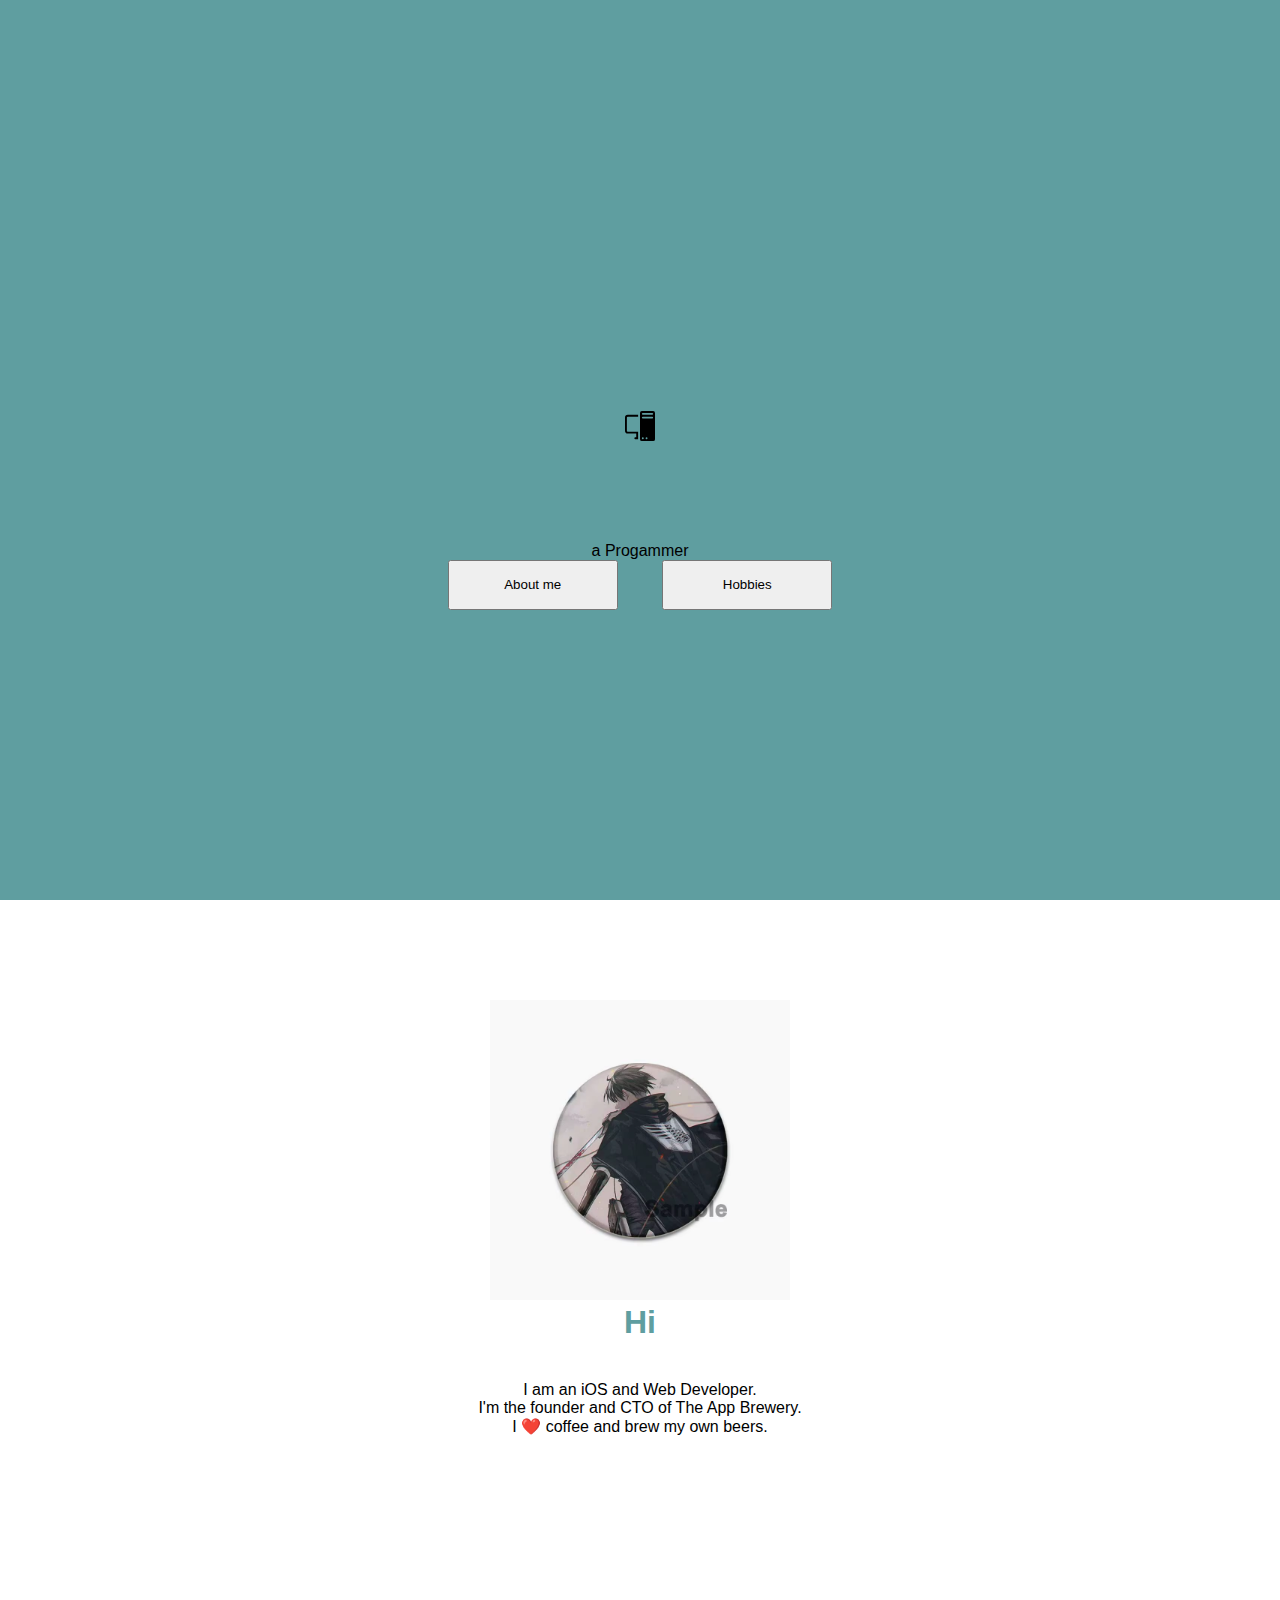
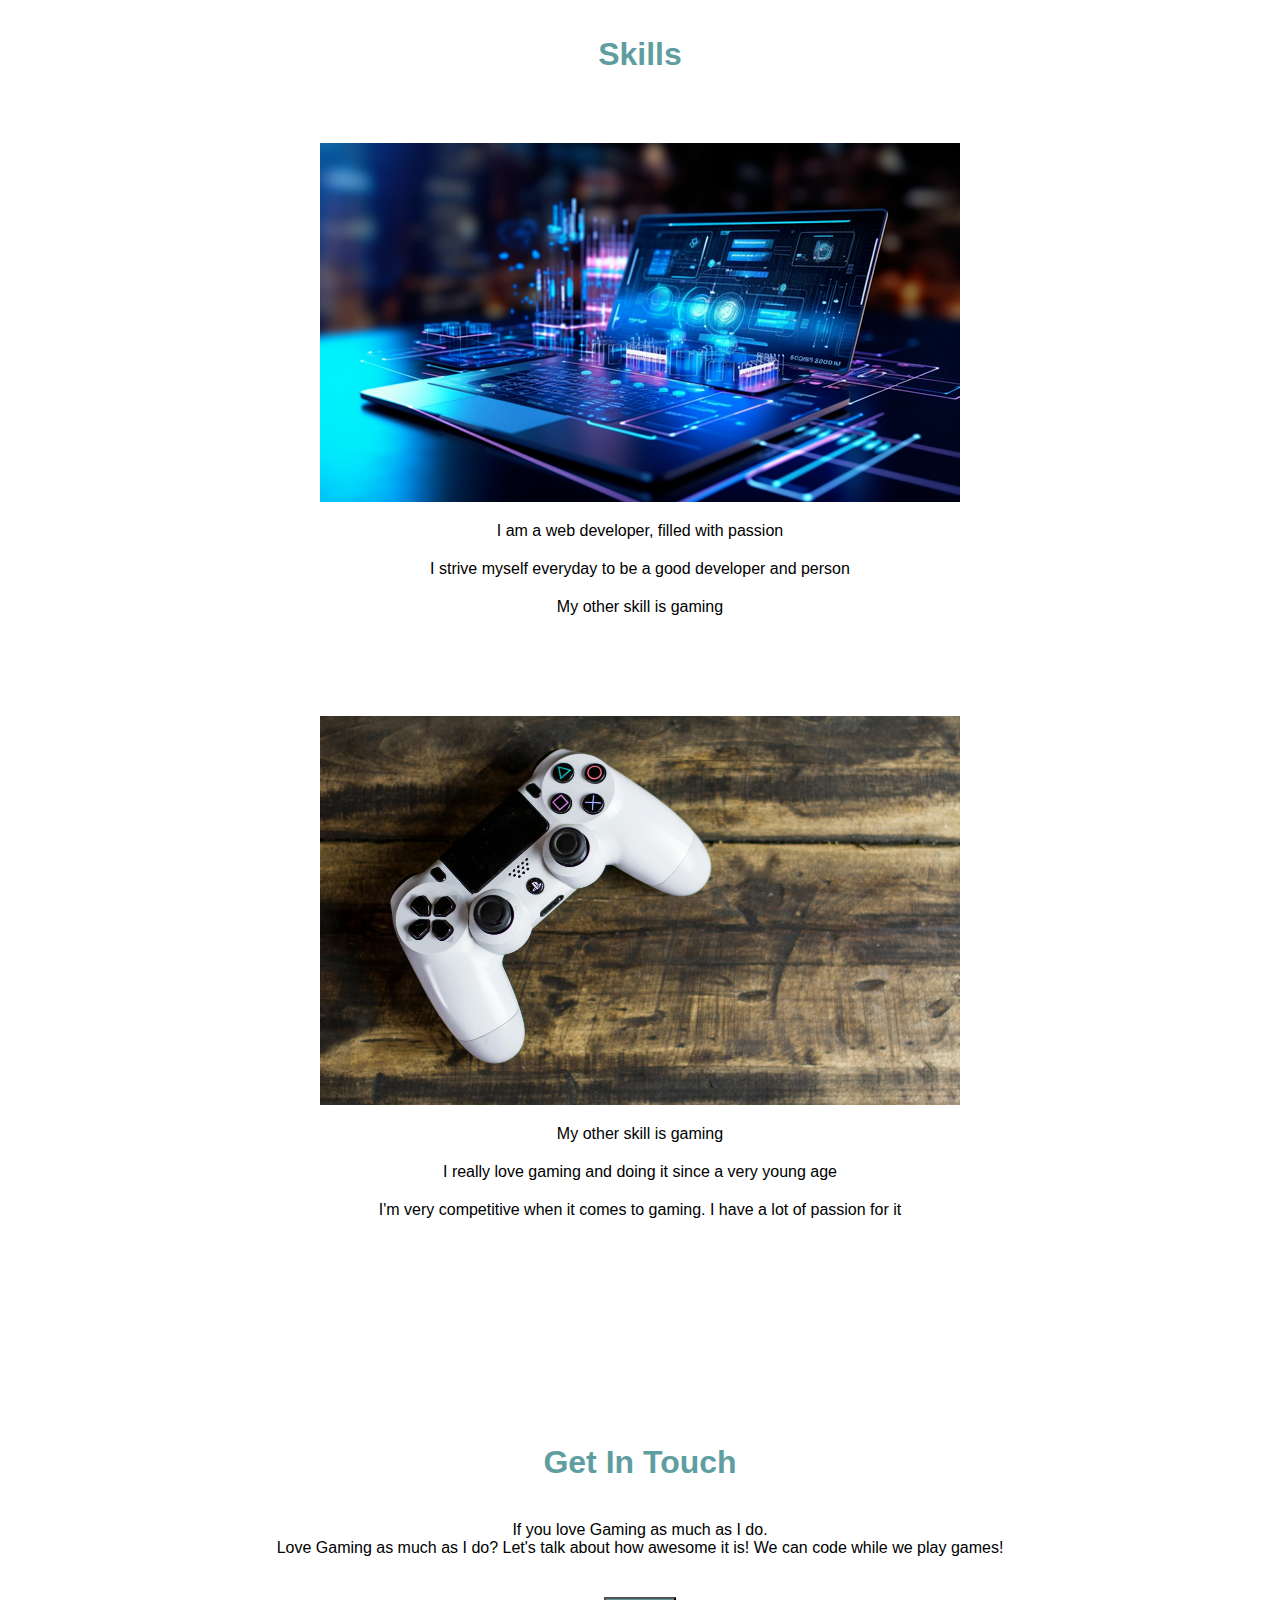
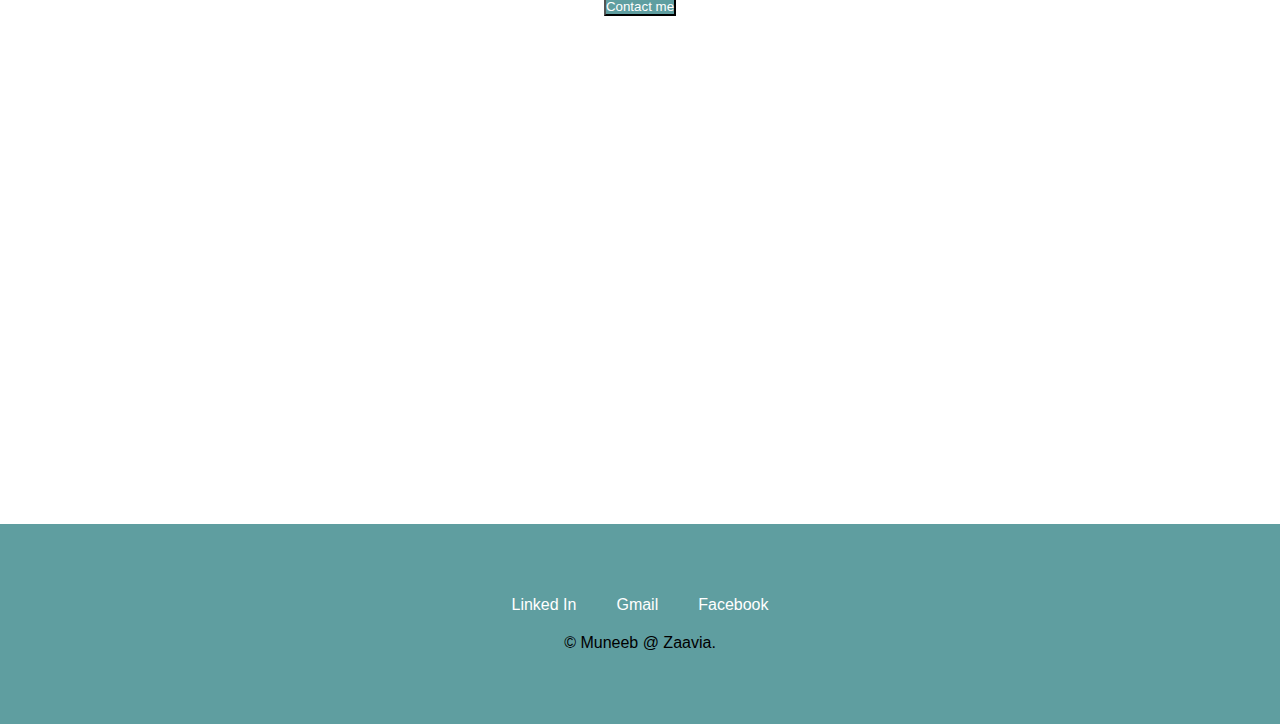
<file: index.html>
<!DOCTYPE html>
<html lang="en">
    <head>
     <meta charset="UTF-8">
     <meta name="viewport" content="width=device-width, initial-scale=1.0">
     <title>Capstone Project</title>
     <link href="https://cdn.jsdelivr.net/npm/bootstrap@5.3.0-alpha3/dist/css/bootstrap.min.css" rel="stylesheet"
     integrity="sha384-KK94CHFLLe+nY2dmCWGMq91rCGa5gtU4mk92HdvYe+M/SXH301p5ILy+dN9+nJOZ" crossorigin="anonymous">
     <link rel="stylesheet" href="./style.css">
    </head>
    <body onload="alert('Welcome')">
      <section>
        <div class="px-4 py-5 my-5 text-center">
          <div class="first-div">
            <svg xmlns="http://www.w3.org/2000/svg" width="50" height="50" fill="currentColor" class="bi bi-pc-display" viewBox="0 0 16 16">
              <path d="M8 1a1 1 0 0 1 1-1h6a1 1 0 0 1 1 1v14a1 1 0 0 1-1 1H9a1 1 0 0 1-1-1zm1 13.5a.5.5 0 1 0 1 0 .5.5 0 0 0-1 0m2 0a.5.5 0 1 0 1 0 .5.5 0 0 0-1 0M9.5 1a.5.5 0 0 0 0 1h5a.5.5 0 0 0 0-1zM9 3.5a.5.5 0 0 0 .5.5h5a.5.5 0 0 0 0-1h-5a.5.5 0 0 0-.5.5M1.5 2A1.5 1.5 0 0 0 0 3.5v7A1.5 1.5 0 0 0 1.5 12H6v2h-.5a.5.5 0 0 0 0 1H7v-4H1.5a.5.5 0 0 1-.5-.5v-7a.5.5 0 0 1 .5-.5H7V2z"/>
            </svg>
           <h1 class="display-5 fw-bold text-body-emphasis">I'm Muneeb</h1>
            <div class="col-lg-6 mx-auto">
             <p class="lead mb-4">a Progammer</p>
              <div class="d-grid gap-2 d-sm-flex justify-content-sm-center">
               <a href="./aboutme.html"><button type="button" class="btn btn-primary btn-lg px-4 gap-3">About me</button></a>
               <a href="./hobbies.html"><button type="button" class="btn btn-primary btn-lg px-4">Hobbies</button></a>
              </div>
            </div>
          </div>
        </div>
      </section>
      <section>
        <div class="third-div">
          <div class="second-div">
           <img class="img1" src="./Sabaa72e1e2da4e3db7ca7e8ad6ee0729Z.avif">
          </div>
          <div class="fourth-div">
            <h1>Hi</h1>
            <p>I am an iOS and Web Developer.</p>
            <p>I'm the founder and CTO of The App Brewery.</p>
            <p>I ❤️ coffee and brew my own beers.</p>
          </div>
        </div>
      </section>
      <section>
        <div class="fifth-div">
          <h1>Skills</h1>
          <div class="sixth-div">
            <img class="img2" src="./pngtree-illustration-of-a-3d-render-showcasing-a-concept-of-web-ui-image_13584942.png">
            <div class="seventh-div">
              <p class="para">I am a web developer, filled with passion</p>
              <p class="para">I strive myself everyday to be a good developer and person</p>
              <p class="para">My other skill is gaming</p>
            </div>
          </div>
          <div class="eighth-div">
            <img class="img3" src="./pexels-pixabay-275033.jpg">
            <div class="ninth-div">
              <p class="para">My other skill is gaming</p>
              <p class="para">I really love gaming and doing it since a very young age</p>
              <p class="para">I'm very competitive when it comes to gaming. I have a lot of passion for it</p>
            </div>      
          </div>
        </div>        
      </section>
      <section>
        <div class="tenth-div">
          <div class="eleventh-div">
            <h1>Get In Touch</h1>
            <p class="p3">If you love Gaming as much as I do.</p>
            <p class="p2">Love Gaming as much as I do? Let's talk about how awesome it is! We can code while we play games!</p>
            <a href="./contactme.html"><button type="button" class="btn btn-secondary">Contact me</button></a>
          </div>
          <div class="bottom-container">
            <a href="https://pk.linkedin.com/">Linked In</a><a href="https://accounts.google.com/">Gmail</a><a href="https://www.facebook.com/">Facebook</a>   
            <p class="copyright">© Muneeb @ Zaavia.</p>
          </div>
        </div>
      </section>
  
    </body>
</html>
</file>
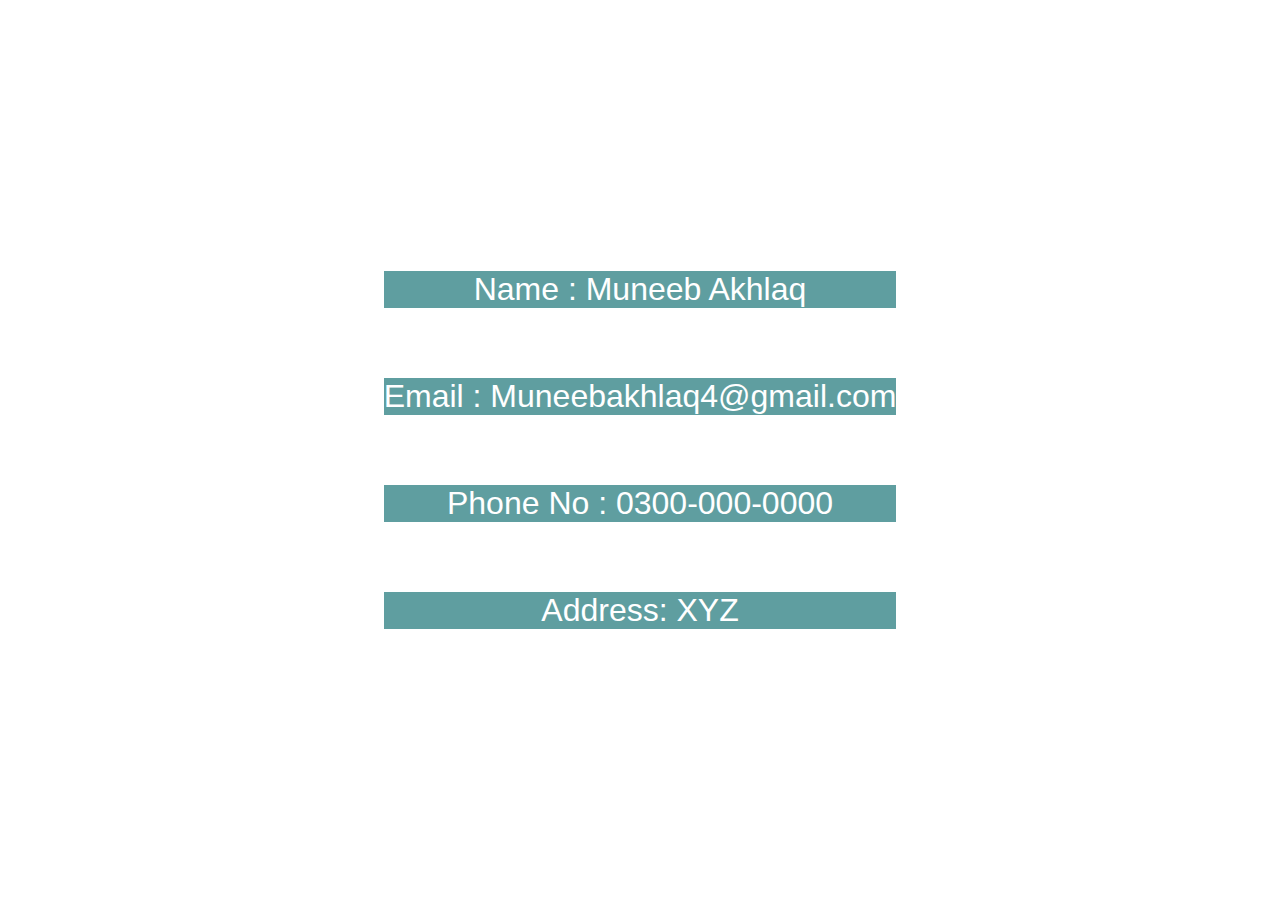
<file: contactme.html>
<!DOCTYPE html>
<html lang="en">
    <head>
        <meta charset="UTF-8">
        <meta name="viewport" content="width=device-width, initial-scale=1.0">
        <title>Capstone Project</title>
        <link href="https://cdn.jsdelivr.net/npm/bootstrap@5.3.0-alpha3/dist/css/bootstrap.min.css" rel="stylesheet"
        integrity="sha384-KK94CHFLLe+nY2dmCWGMq91rCGa5gtU4mk92HdvYe+M/SXH301p5ILy+dN9+nJOZ" crossorigin="anonymous">
        <link rel="stylesheet" href="./style.css">
    </head>
    <body>
        <div class="flex-container">
            <div class="name">Name : Muneeb Akhlaq</div>
            <div class="Email">Email : Muneebakhlaq4@gmail.com</div>
            <div class="Tel">Phone No : 0300-000-0000</div>  
            <div class="Address">Address: XYZ</div>
        </div>
    </body>
</html>
</file>
<file: style.css>
/* General Layout Fixes */
body {
    text-align: center;
    font-family: Verdana, Geneva, Tahoma, sans-serif;
}

* {
    margin: 0;
    padding: 0;
    box-sizing: border-box;
}

/* Center text section */
.text-center {
    background-color: cadetblue;
    height: 100vh;
    display: flex;
    justify-content: center;
    align-items: center;
}
svg{
    padding-bottom: 20px;
}

/* Specific Div Fixes */
.first-div {
    margin-top: 120px;
}

.second-div {
    width: 300px;
    margin: 0 auto; /* This will center the image */
}

.img1 {
    width: 100%; /* Ensure the image takes up the div's full width */
    height: auto;
}

.third-div {
    margin-top: 100px;
}

.fourth-div {
    text-align: center;
}

h1 {
    margin-bottom: 40px;
    color: cadetblue;
}

.fifth-div {
    margin-top: 200px;
    text-align: center;
}

.img2 {
    width: 50%; /* Adjust to make the image responsive */
    height: auto;
    margin: 0 auto;
    display: block;
}

.sixth-div {
    margin-top: 70px;
}

.seventh-div {
    height: auto;
    text-align: center;
    margin: 0 auto;
    max-width: 800px; /* Limit width for better readability */
}

.eighth-div {
    margin-top: 100px;
}

.img3 {
    width: 50%; /* Adjust to make the image responsive */
    height: auto;
    margin: 0 auto;
    display: block;
}

.ninth-div {
    height: auto;
    text-align: center;
    margin: 0 auto;
    max-width: 800px;
}

.tenth-div {
    position: absolute;
    margin-top: 16%;
    height: 100vh;
    position: relative;
}

.eleventh-div {
    padding-top: 20px;
    height: fit-content;
    text-align: center;
}

/* Button Style */
.btn-secondary {
    margin-top: 40px;
    background-color: cadetblue;
    color: white;
}

/* Bottom Section */
.bottom-container {
    width: 100%;
    height: 200px;
    margin-top: auto;
    text-align: center;
    align-content: center;
    background-color: cadetblue;
    position: absolute;
    bottom: 0;

}
.btn-primary{
    height: 50px;
    width: 170px;
}
a {
    margin: 10px 20px;
    text-decoration: none;
    color: white;
}

.copyright {
    padding-top: 20px;
}
.para{
    padding-top: 20px;
}
.flex-container{
    display: inline-flex;
    flex-direction: column;
    height: 100vh;
    justify-content: center;
    gap: 70px;
    font-size: xx-large;
}
.Email{
    background-color: cadetblue;
    color: white;
}
.name{
    background-color: cadetblue;
    color: white;
}
.Address{
    background-color: cadetblue;
    color: white;
}
.Tel{
    background-color: cadetblue;
    color: white;
}

/* Ensure proper centering for small screens */
@media (max-width: 768px) {
    .para{
        text-align: center;
        justify-content: center;
        padding: 20px;
    }
    .header {
        flex-direction: column; /* Stack header items */
        padding: 20px;
    }

    .nav {
        flex-direction: column; /* Stack nav links */
        gap: 20px;
    }

    .second-div, .img1, .img2, .img3 {
        width: 80%; /* Ensure images scale properly on small screens */
        margin: 0 auto;
    }

    .seventh-div, .ninth-div {
        max-width: 100%; /* Allow text to take full width */
    }
    .hobbies {
        font-size: 40px;  /* Make the title bigger for mobile */
    }
    ol {
        font-size: 24px;  /* Make the list font size bigger for mobile */
    }
    li {
        margin: 15px 0;  /* Increase margin between list items */
    }
}
</file>
